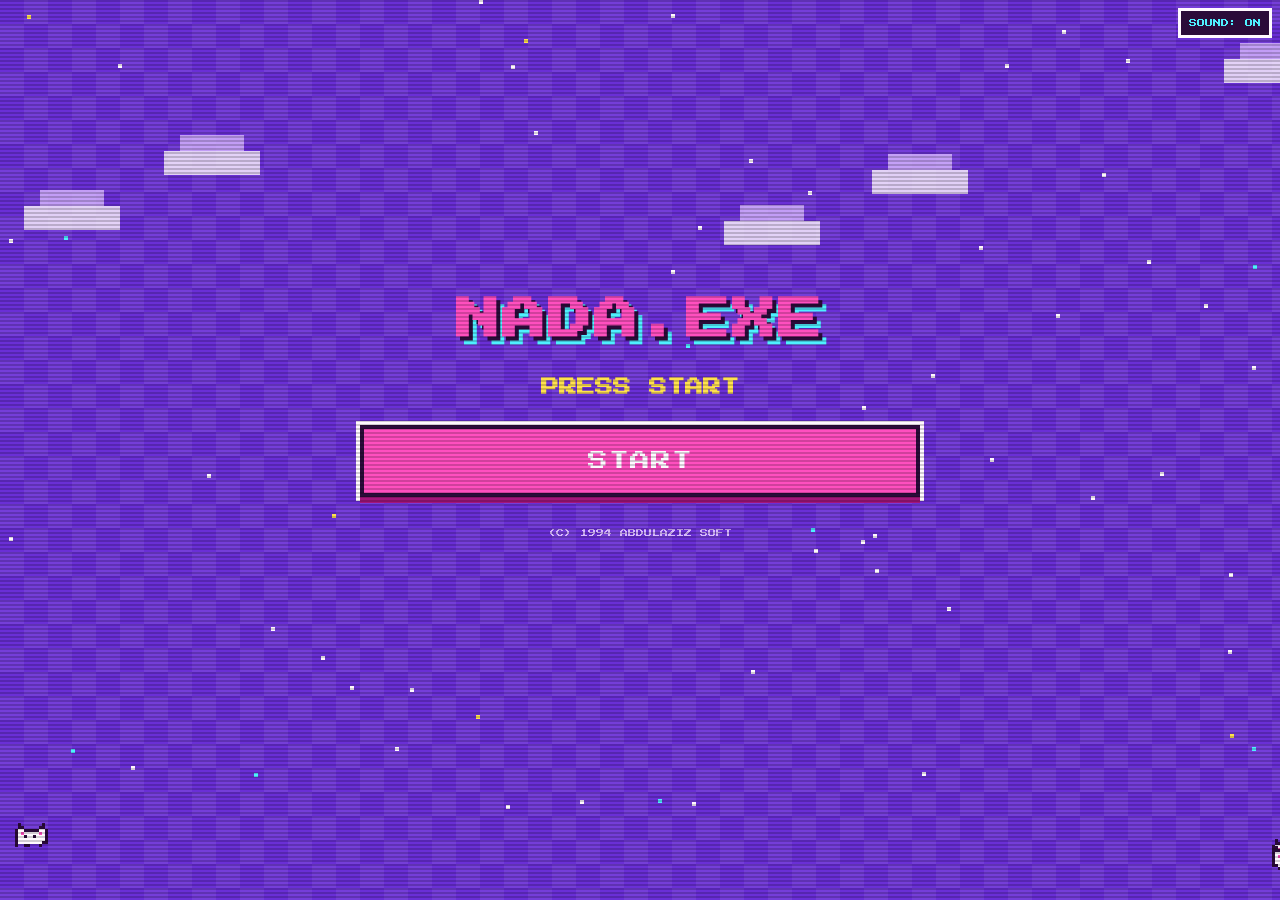
<file: public/game/index.html>
<!doctype html>
<html lang="en">
  <head>
    <meta charset="utf-8" />
    <meta name="viewport" content="width=device-width, initial-scale=1, maximum-scale=1" />
    <title>NADA.EXE</title>
    <link rel="stylesheet" href="./style.css" />
  </head>
  <body>
    <div id="bg"></div>
    <div id="clouds"></div>
    <div id="stars"></div>
    <div id="cats"></div>
    <div id="fx"></div>
    <div id="scan"></div>
    <div id="flash"></div>
    <div id="fade"></div>

    <button id="mute" type="button">SOUND: ON</button>

    <main id="game">
      <!-- TITLE -->
      <section class="screen on" id="s-title">
        <h1>NADA.EXE</h1>
        <h2 class="mt blink">PRESS START</h2>
        <div class="row"><button class="btn pink huge" id="startBtn">START</button></div>
        <p class="small mt2">(C) 1994 ABDULAZIZ SOFT</p>
      </section>

      <!-- MISSION 01 -->
      <section class="screen" id="s-m1">
        <div class="panel">
          <h2 id="m1title">MISSION 01</h2>
          <p class="mt" id="m1obj">OBJECTIVE: CONVINCE NADA TO GO ON A DATE.</p>
          <p class="mt2" id="m1ask" style="visibility: hidden">
            WILL YOU GO ON A DATE WITH ME?
          </p>
          <div class="row" id="m1btns" style="visibility: hidden">
            <button class="btn pink" id="yesBtn">YES</button>
            <button class="btn lav" id="noBtn">NO</button>
          </div>
        </div>
      </section>

      <!-- WIN -->
      <section class="screen" id="s-win">
        <h1>MISSION<br />COMPLETE</h1>
        <div class="row"><button class="btn cyan" id="winNext">CONTINUE</button></div>
      </section>

      <!-- DATE -->
      <section class="screen" id="s-date">
        <div class="panel">
          <h2>SELECT DATE</h2>
          <p class="small mt" id="calMonth"></p>
          <div class="cal" id="cal"></div>
          <div class="row">
            <button class="btn cyan" id="dateNext" style="display: none">CONTINUE</button>
          </div>
        </div>
      </section>

      <!-- ACTIVITY -->
      <section class="screen" id="s-act">
        <div class="panel">
          <h2>INVENTORY</h2>
          <p class="small">SELECT ONE QUEST ITEM</p>
          <div class="grid" id="acts"></div>
          <div class="row">
            <button class="btn cyan" id="actNext" style="display: none">CONTINUE</button>
          </div>
        </div>
      </section>

      <!-- TIME -->
      <section class="screen" id="s-time">
        <div class="panel">
          <h2>SELECT TIME</h2>
          <div class="menu" id="times"></div>
          <div class="row">
            <button class="btn cyan" id="timeNext" style="display: none">CONTINUE</button>
          </div>
        </div>
      </section>

      <!-- CONFIRM -->
      <section class="screen" id="s-quest">
        <div class="panel">
          <h2>QUEST ACCEPTED</h2>
          <div class="quest mt" id="questLog"></div>
          <div class="row"><button class="btn pink huge" id="confirmBtn">CONFIRM</button></div>
        </div>
      </section>

      <!-- ENDING -->
      <section class="screen" id="s-end">
        <h2 id="endText"></h2>
      </section>
    </main>

    <div id="credits"><div id="creditRoll"></div></div>

    <script src="./sprites.js"></script>
    <script src="./game.js"></script>
  </body>
</html>
</file>
<file: public/game/style.css>
@import url("https://fonts.googleapis.com/css2?family=Press+Start+2P&display=swap");

:root {
  --pink: #ff4fbf;
  --purple: #8b4dff;
  --lav: #d8b9ff;
  --white: #fff8ff;
  --cyan: #4ff0ff;
  --yellow: #ffe14f;
  --dark: #2b0b3a;
}

* {
  box-sizing: border-box;
  margin: 0;
  padding: 0;
  image-rendering: pixelated;
}

html,
body {
  height: 100%;
  overflow: hidden;
}

body {
  font-family: "Press Start 2P", monospace;
  color: var(--white);
  background: var(--purple);
  -webkit-font-smoothing: none;
  text-rendering: geometricPrecision;
  cursor: crosshair;
}

/* ---------- background layers ---------- */
#bg {
  position: fixed;
  inset: 0;
  background-color: #6a2fd6;
  background-image:
    linear-gradient(45deg, rgba(255, 255, 255, 0.07) 25%, transparent 25%, transparent 75%, rgba(255, 255, 255, 0.07) 75%),
    linear-gradient(45deg, rgba(255, 255, 255, 0.07) 25%, transparent 25%, transparent 75%, rgba(255, 255, 255, 0.07) 75%);
  background-size: 48px 48px;
  background-position: 0 0, 24px 24px;
  animation: checker 1.2s steps(6) infinite;
  z-index: 0;
}
@keyframes checker {
  to {
    background-position: 48px 0, 72px 24px;
  }
}

#stars,
#clouds,
#cats,
#fx {
  position: fixed;
  inset: 0;
  z-index: 1;
  pointer-events: none;
}

.star {
  position: absolute;
  width: 4px;
  height: 4px;
  background: var(--white);
  animation: twinkle 1s steps(2) infinite;
}
.star.c {
  background: var(--cyan);
}
.star.y {
  background: var(--yellow);
}
@keyframes twinkle {
  0%,
  49% {
    opacity: 1;
    transform: scale(1);
  }
  50%,
  100% {
    opacity: 0.15;
    transform: scale(0.5);
  }
}

.cloud {
  position: absolute;
  width: 96px;
  height: 40px;
  background:
    linear-gradient(var(--lav), var(--lav)) 16px 0 / 64px 16px no-repeat,
    linear-gradient(var(--white), var(--white)) 0 16px / 96px 24px no-repeat;
  opacity: 0.8;
}

.cat {
  position: absolute;
  width: 32px;
  height: 24px;
}

/* pixel cat drawn with box-shadows on a 4px unit */
.px {
  position: absolute;
  width: 4px;
  height: 4px;
}

.confetti {
  position: absolute;
  width: 8px;
  height: 8px;
}

/* ---------- screens ---------- */
#game {
  position: relative;
  z-index: 2;
  min-height: 100%;
  display: flex;
  align-items: center;
  justify-content: center;
  padding: 20px 14px 90px;
}

.screen {
  display: none;
  width: 100%;
  max-width: 560px;
  text-align: center;
}
.screen.on {
  display: block;
  animation: pop 0.24s steps(3);
}
@keyframes pop {
  from {
    transform: scale(0.9);
    opacity: 0;
  }
  to {
    transform: scale(1);
    opacity: 1;
  }
}

.panel {
  background: var(--dark);
  border: 6px solid var(--white);
  box-shadow:
    0 0 0 6px var(--pink),
    0 0 0 12px var(--dark);
  padding: 18px 14px;
}

h1 {
  font-size: 26px;
  line-height: 1.5;
  color: var(--pink);
  text-shadow:
    4px 4px 0 var(--dark),
    8px 8px 0 var(--cyan);
  letter-spacing: 2px;
}
h2 {
  font-size: 14px;
  line-height: 1.8;
  color: var(--yellow);
}
p {
  font-size: 10px;
  line-height: 2;
}
.small {
  font-size: 8px;
  line-height: 2.2;
  color: var(--lav);
}
.mt {
  margin-top: 18px;
}
.mt2 {
  margin-top: 28px;
}

.blink {
  animation: blink 0.8s steps(2) infinite;
}
@keyframes blink {
  50% {
    opacity: 0;
  }
}

/* ---------- buttons ---------- */
.btn {
  font-family: inherit;
  font-size: 12px;
  color: var(--dark);
  background: var(--yellow);
  border: 4px solid var(--dark);
  box-shadow:
    0 6px 0 0 #a88400,
    0 0 0 4px var(--white);
  padding: 14px 18px;
  cursor: pointer;
  letter-spacing: 1px;
  transition: none;
}
.btn:active {
  transform: translateY(6px);
  box-shadow:
    0 0 0 0 #a88400,
    0 0 0 4px var(--white);
}
.btn.pink {
  background: var(--pink);
  color: var(--white);
  box-shadow:
    0 6px 0 0 #a3157a,
    0 0 0 4px var(--white);
}
.btn.cyan {
  background: var(--cyan);
  box-shadow:
    0 6px 0 0 #128c96,
    0 0 0 4px var(--white);
}
.btn.lav {
  background: var(--lav);
  box-shadow:
    0 6px 0 0 #7b4fb8,
    0 0 0 4px var(--white);
}
.btn.huge {
  font-size: 20px;
  padding: 22px 26px;
  width: 100%;
}

.row {
  display: flex;
  gap: 14px;
  justify-content: center;
  align-items: center;
  flex-wrap: wrap;
  margin-top: 22px;
}

/* ---------- calendar ---------- */
.cal {
  display: grid;
  grid-template-columns: repeat(7, 1fr);
  gap: 4px;
  margin-top: 16px;
}
.cal div {
  font-size: 8px;
  padding: 8px 0;
  border: 3px solid var(--lav);
  background: #4a1a6b;
  cursor: pointer;
}
.cal div.dow {
  border: none;
  background: none;
  color: var(--cyan);
  cursor: default;
}
.cal div.sel {
  background: #3fdd5a;
  color: var(--dark);
  border-color: var(--white);
  animation: flashg 0.4s steps(2) 3;
}
@keyframes flashg {
  50% {
    background: var(--white);
  }
}

/* ---------- inventory cards ---------- */
.grid {
  display: grid;
  grid-template-columns: repeat(3, 1fr);
  gap: 8px;
  margin-top: 16px;
}
.card {
  background: #4a1a6b;
  border: 4px solid var(--lav);
  padding: 8px 2px;
  font-size: 7px;
  line-height: 1.6;
  cursor: pointer;
  color: var(--white);
  font-family: inherit;
}
.card canvas {
  display: block;
  margin: 0 auto 6px;
  width: 32px;
  height: 32px;
}
.card.sel {
  border-color: var(--yellow);
  background: var(--pink);
  animation: jump 0.4s steps(4) 2;
}
@keyframes jump {
  0% {
    transform: translateY(0);
  }
  50% {
    transform: translateY(-10px);
  }
  100% {
    transform: translateY(0);
  }
}

/* ---------- menu list ---------- */
.menu {
  margin-top: 16px;
}
.menu button {
  display: block;
  width: 100%;
  margin: 6px 0;
  font-family: inherit;
  font-size: 12px;
  text-align: left;
  padding: 12px;
  background: #4a1a6b;
  border: 4px solid var(--lav);
  color: var(--white);
  cursor: pointer;
}
.menu button.sel {
  background: var(--pink);
  border-color: var(--yellow);
}
.menu button::before {
  content: "> ";
  color: var(--cyan);
}

/* ---------- quest log ---------- */
.quest {
  text-align: left;
  font-size: 9px;
  line-height: 2.4;
}
.quest b {
  color: var(--cyan);
}
.quest span {
  color: var(--yellow);
}

/* ---------- fx ---------- */
.shake {
  animation: shake 0.34s steps(2) 2;
}
@keyframes shake {
  0% {
    transform: translate(0, 0);
  }
  25% {
    transform: translate(-10px, 6px);
  }
  50% {
    transform: translate(10px, -6px);
  }
  75% {
    transform: translate(-6px, -8px);
  }
  100% {
    transform: translate(0, 0);
  }
}

#flash {
  position: fixed;
  inset: 0;
  background: var(--white);
  opacity: 0;
  pointer-events: none;
  z-index: 50;
}
#flash.go {
  animation: crt 0.5s steps(4) forwards;
}
@keyframes crt {
  0% {
    opacity: 1;
    transform: scaleY(0.02);
  }
  30% {
    opacity: 1;
    transform: scaleY(1);
  }
  100% {
    opacity: 0;
    transform: scaleY(1);
  }
}

#scan {
  position: fixed;
  inset: 0;
  z-index: 40;
  pointer-events: none;
  background: repeating-linear-gradient(
    to bottom,
    rgba(0, 0, 0, 0.18) 0 2px,
    transparent 2px 4px
  );
}

#fade {
  position: fixed;
  inset: 0;
  background: #000;
  z-index: 45;
  opacity: 0;
  pointer-events: none;
  transition: opacity 0.5s steps(5);
}
#fade.on {
  opacity: 1;
}

/* credits */
#credits {
  position: fixed;
  inset: 0;
  z-index: 46;
  display: none;
  overflow: hidden;
  background: #000;
}
#credits.on {
  display: block;
}
#creditRoll {
  position: absolute;
  width: 100%;
  text-align: center;
  top: 100%;
  animation: roll 18s steps(60) forwards;
  font-size: 10px;
  line-height: 3;
  color: var(--white);
}
@keyframes roll {
  to {
    top: -160%;
  }
}

#mute {
  position: fixed;
  right: 8px;
  top: 8px;
  z-index: 60;
  font-family: inherit;
  font-size: 8px;
  padding: 8px;
  background: var(--dark);
  color: var(--cyan);
  border: 3px solid var(--white);
  cursor: pointer;
}

@media (min-width: 700px) {
  h1 {
    font-size: 44px;
  }
  h2 {
    font-size: 18px;
  }
  p {
    font-size: 12px;
  }
}
</file>
